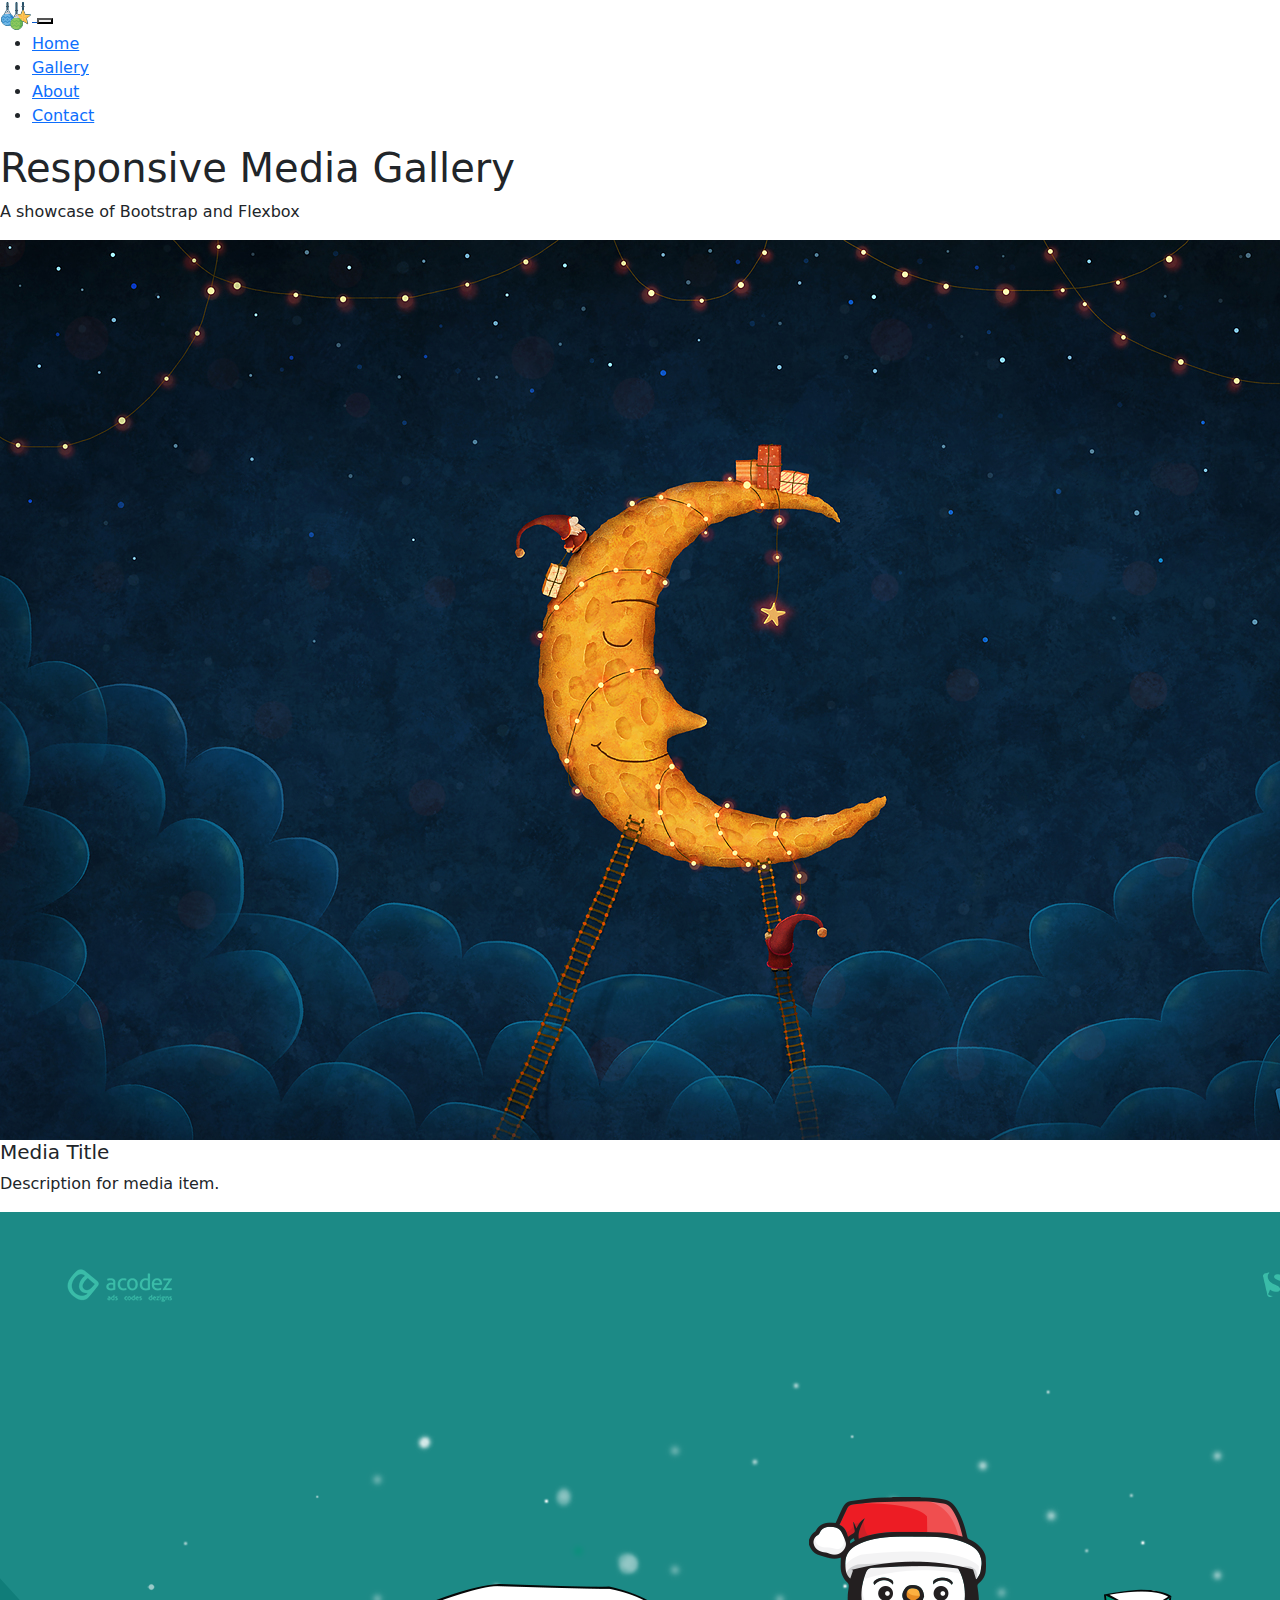
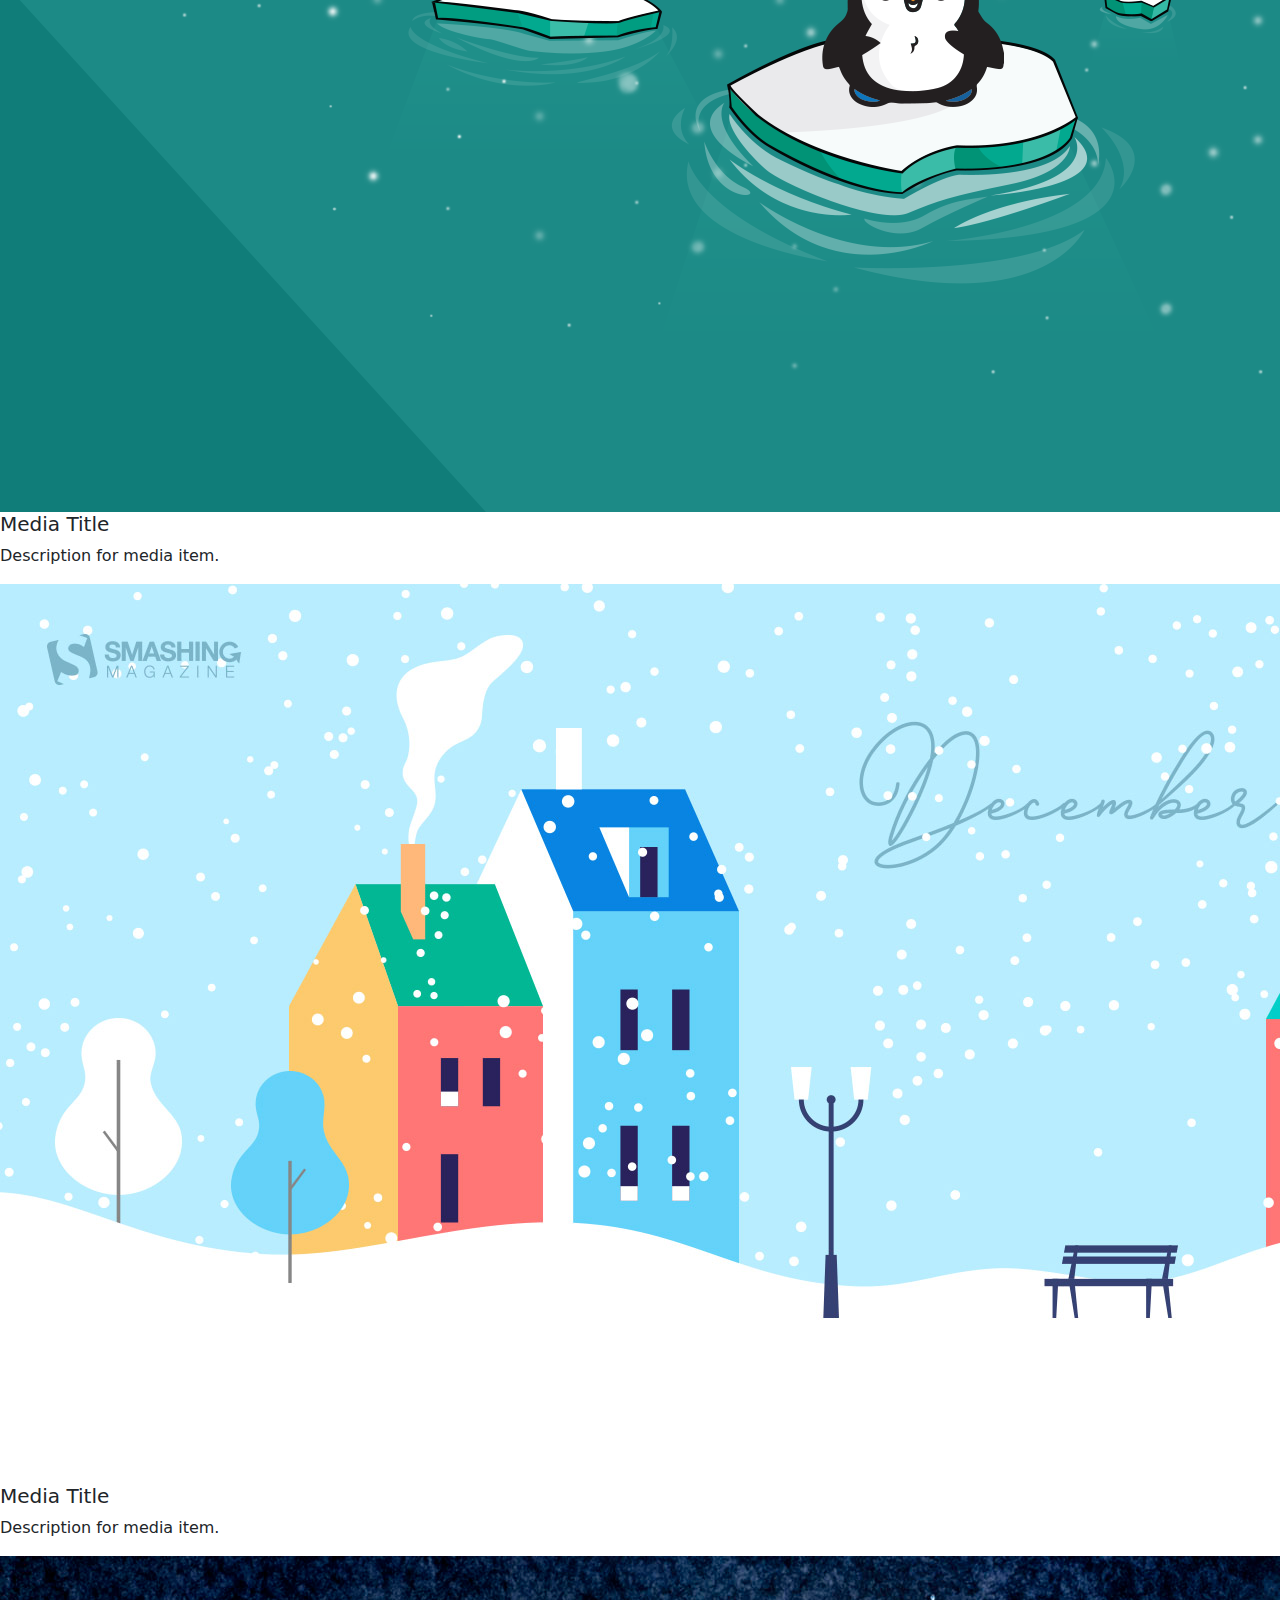
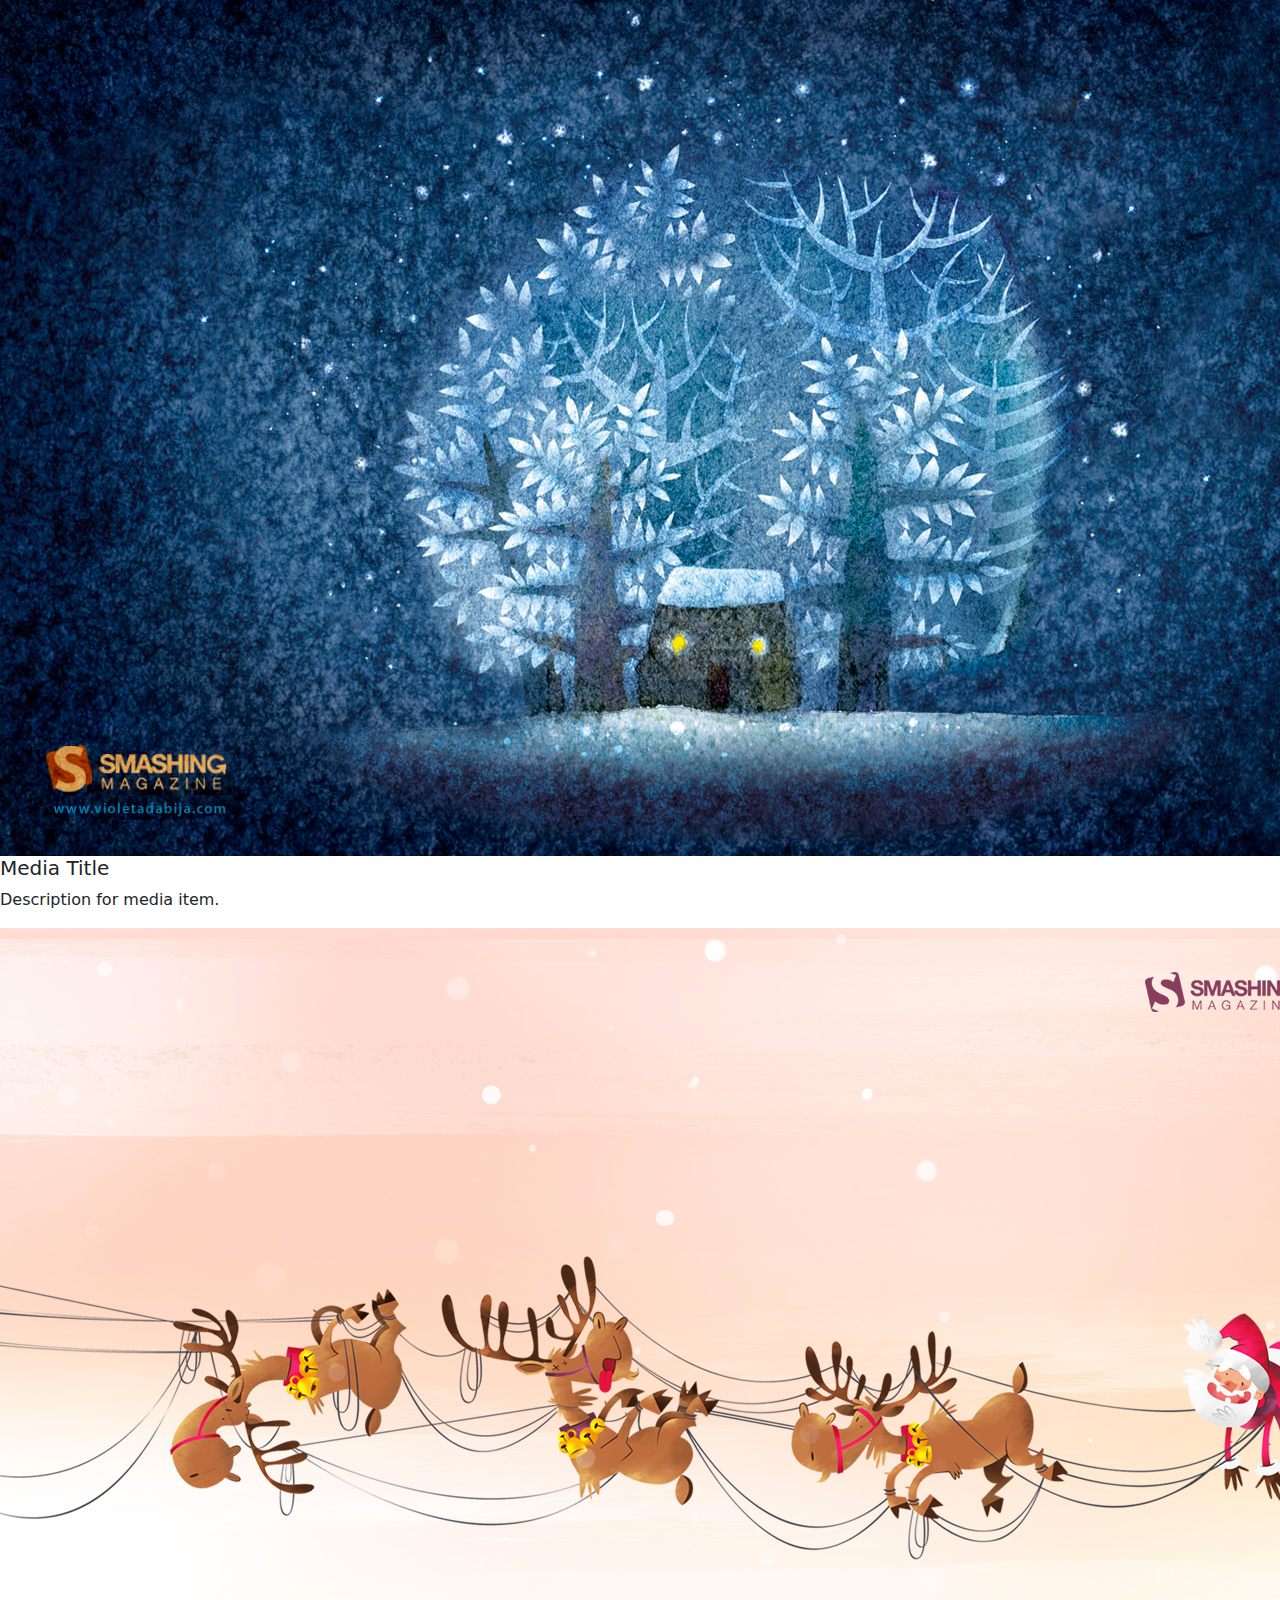
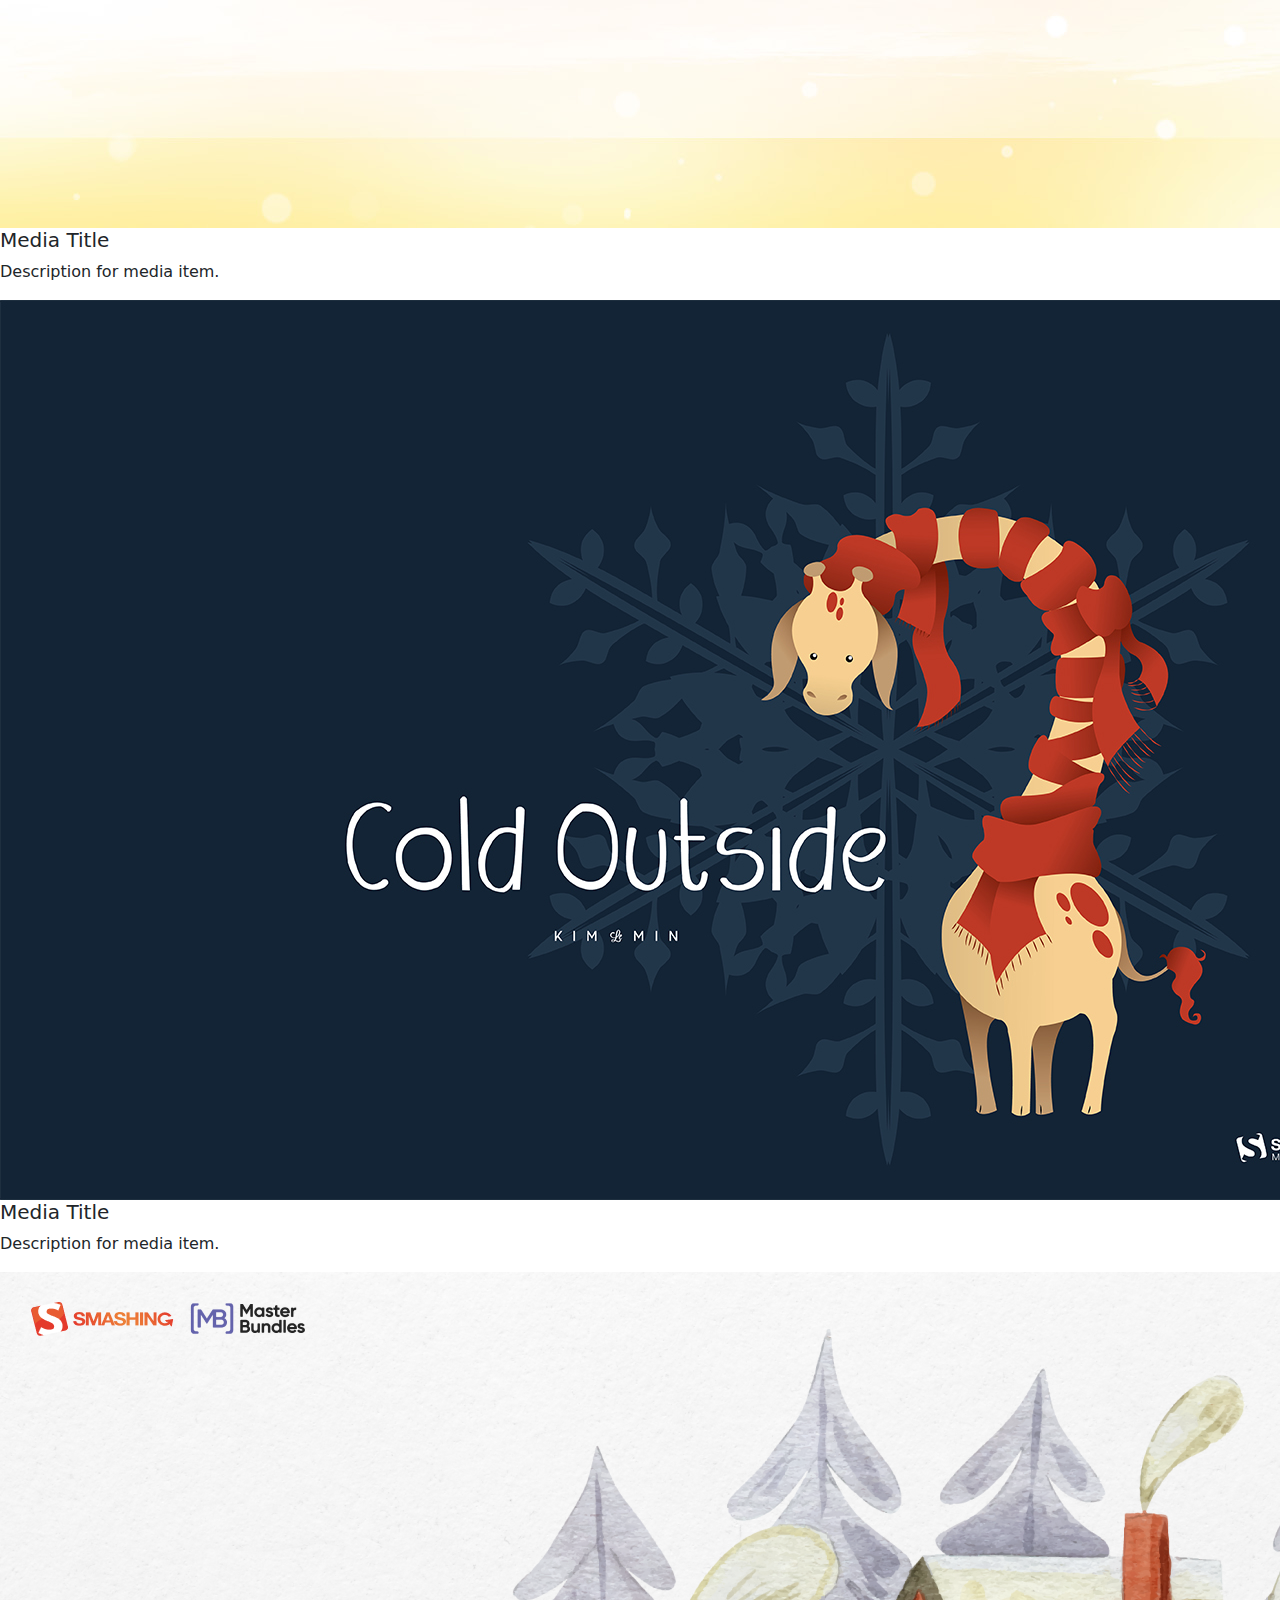
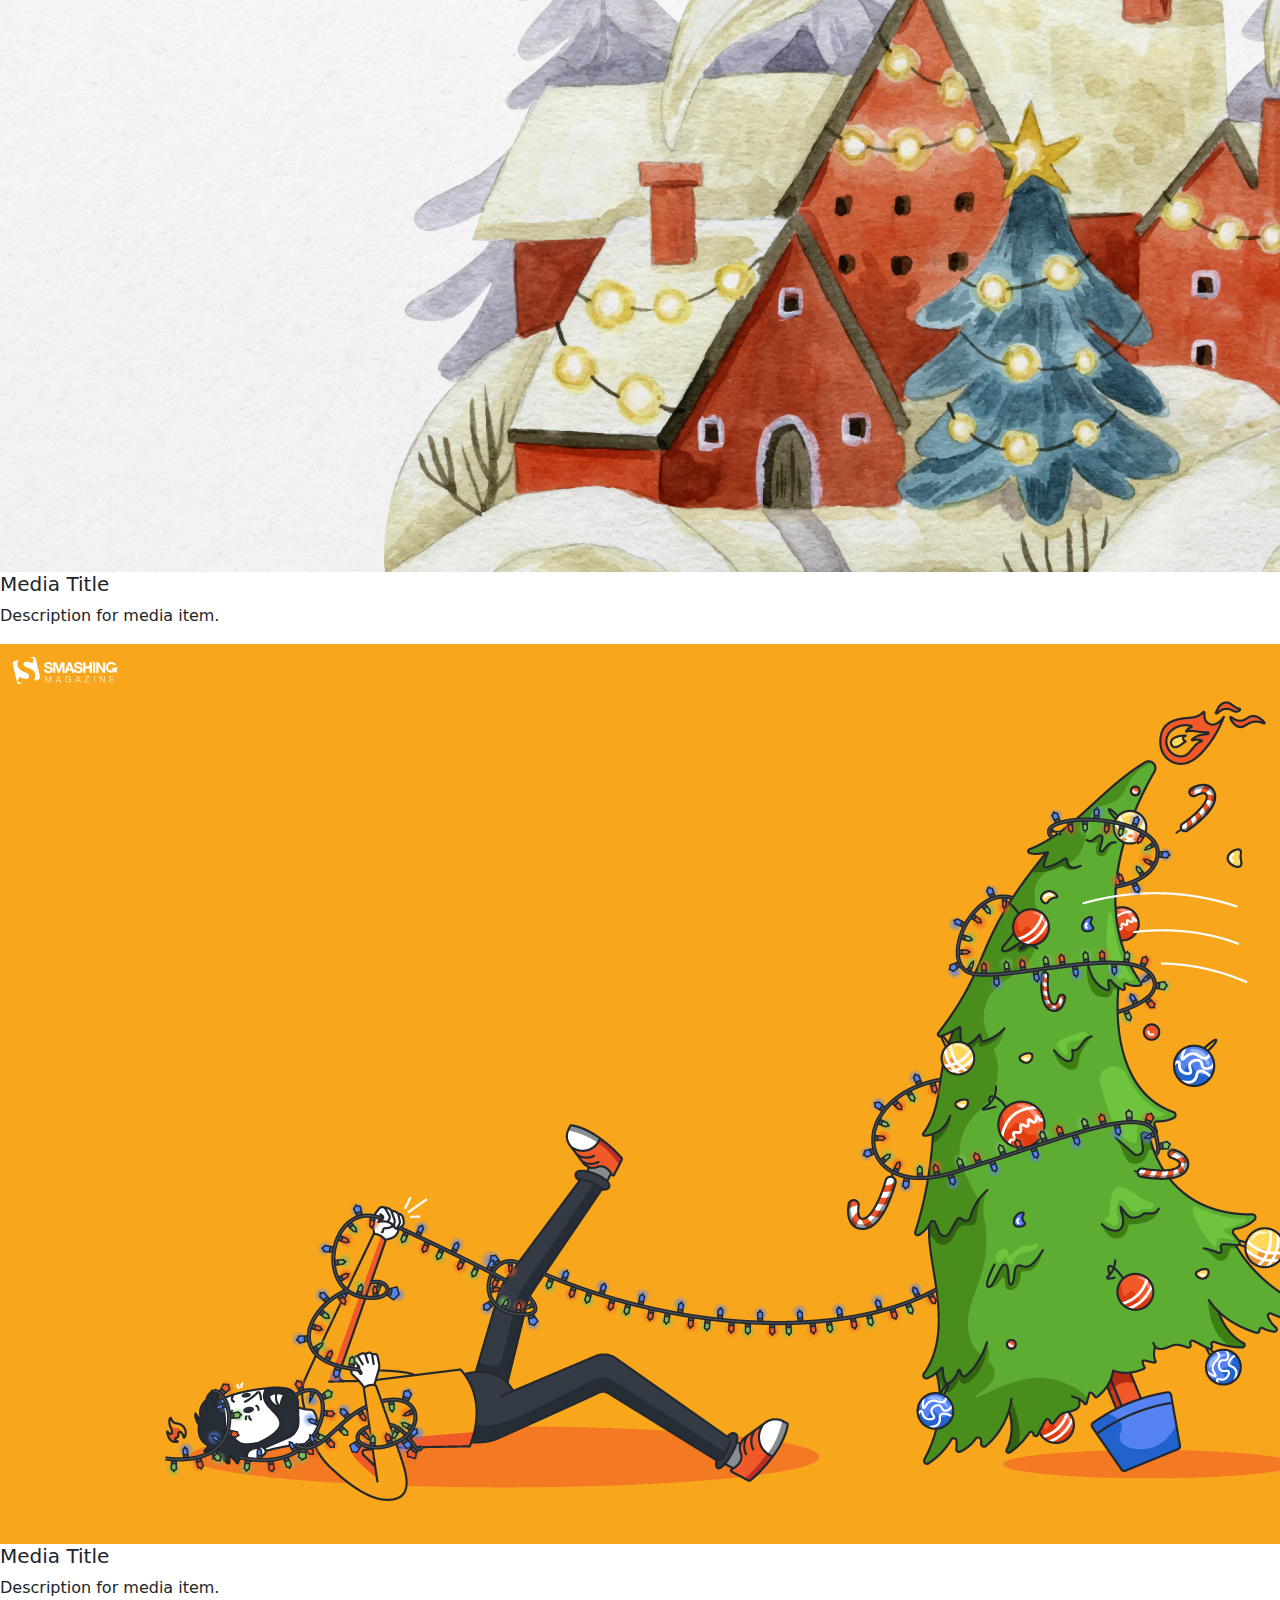
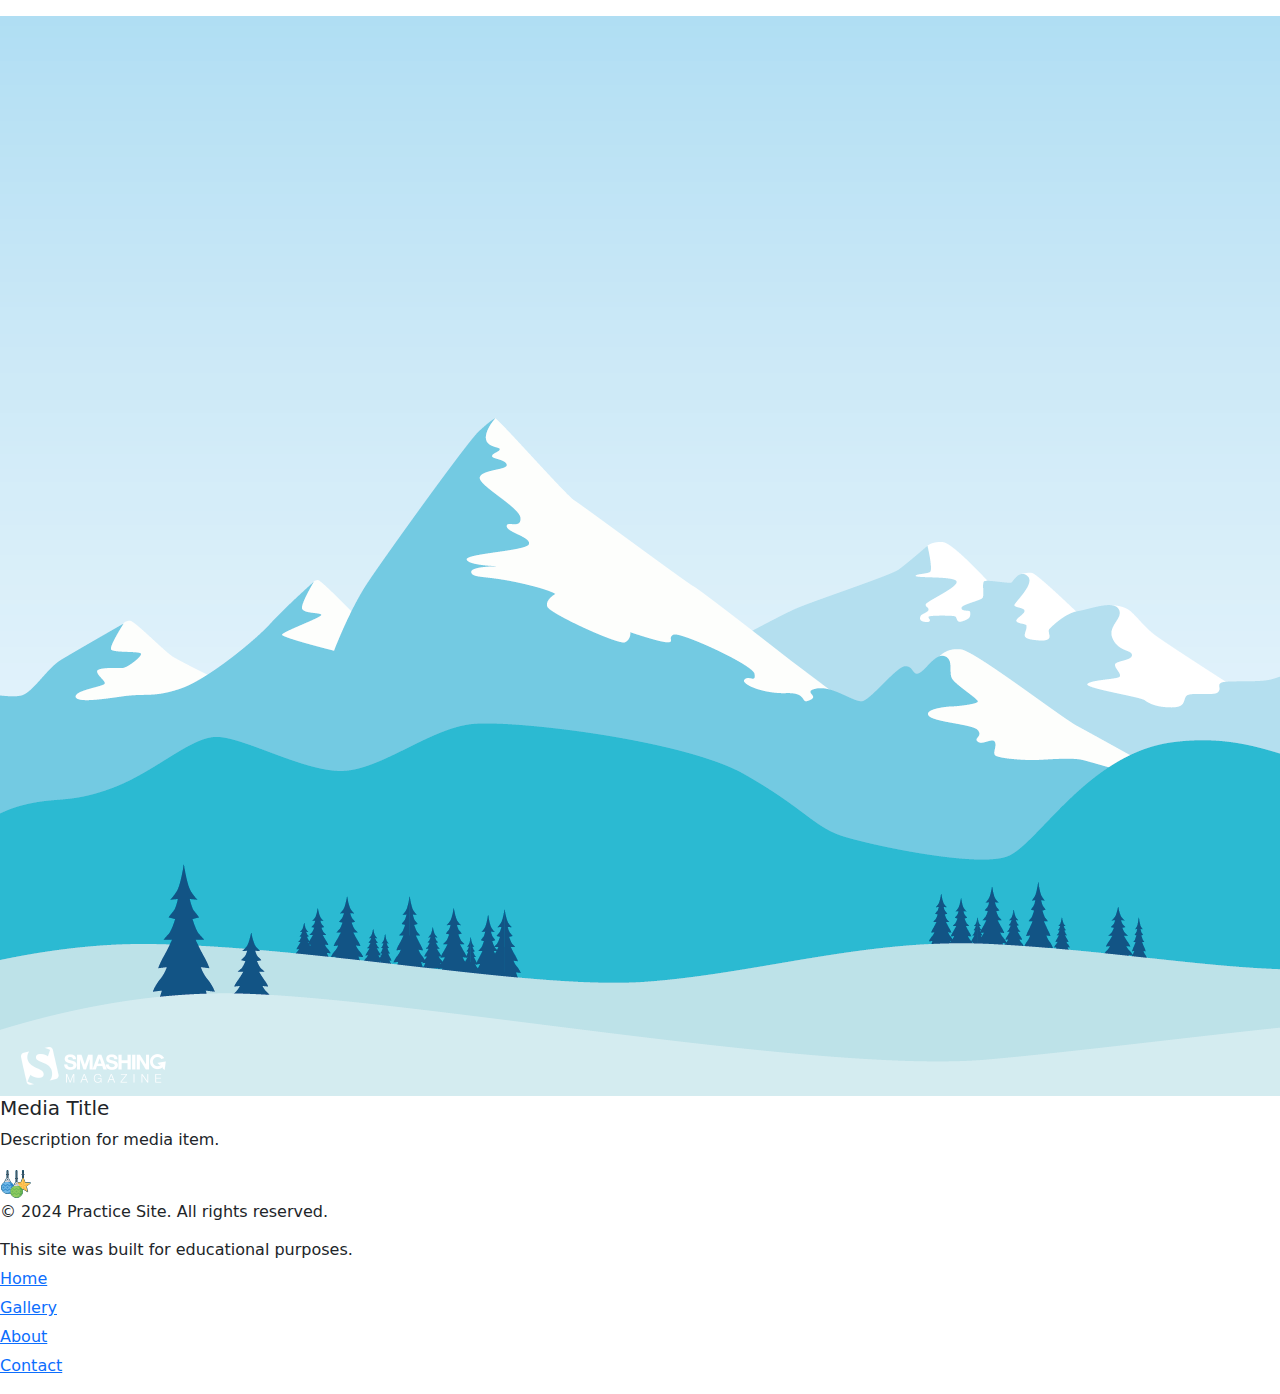
<file: index.html>
<!DOCTYPE html>
<html lang="en">
<head>
    <meta charset="UTF-8">
    <meta name="viewport" content="width=device-width, initial-scale=1.0">
    <title>Bootstrap Media Gallery</title>

    <!-- Bootstrap Links -->
    <link href="https://cdn.jsdelivr.net/npm/bootstrap@5.3.0-alpha3/dist/css/bootstrap.min.css" rel="stylesheet">
    <script src="https://cdn.jsdelivr.net/npm/bootstrap@5.3.0-alpha3/dist/js/bootstrap.bundle.min.js"></script>

    <!-- Custom CSS -->
    <link rel="stylesheet" href="styles.css">
</head>
<body>

    <!-- Navigation -->
    <nav class="">
        <div class="">
            <a class="" href="#">
                <svg xmlns="http://www.w3.org/2000/svg" width="32" height="32" id="lights">
                    <path d="M111.157 1024.204v3.135a1 1 0 0 0-.5.865 1 1 0 0 0 .5.863v2.725a1.596 1.596 0 0 0-1.092 1.502c0 .3.09.578.236.818h-.601a.545.545 0 0 0-.545.547v1.092a6 6 0 0 0-2.91 2.877h-.004a4.56 4.56 0 0 0-.024.057c-.067.145-.13.293-.185.443l-.045.135a6.01 6.01 0 0 0-.176.615 6 6 0 0 0-.062 2.328c.013.091.029.183.046.274a5.98 5.98 0 0 0 .186.64 5.994 5.994 0 0 0 .258.641 6 6 0 0 0 4.426 3.35h.03c.17.028.341.049.513.062.148.013.297.02.447.022a7.118 7.118 0 0 0 1.055-.098c.103-.02.206-.041.308-.066.092-.021.183-.043.274-.068a6.169 6.169 0 0 0 .843-.311c.096-.043.192-.09.285-.137.084-.044.167-.09.248-.138l.1-.055.027.152a5.98 5.98 0 0 0 .186.64 5.994 5.994 0 0 0 .258.641 6 6 0 0 0 4.425 3.35h.032c.17.028.34.049.511.062.15.013.298.02.448.022a7.118 7.118 0 0 0 1.055-.098c.103-.02.206-.041.308-.066.092-.021.183-.043.273-.068a6.169 6.169 0 0 0 .844-.311c.096-.043.191-.09.285-.137a6.347 6.347 0 0 0 .987-.642 6.115 6.115 0 0 0 .662-.621 5.992 5.992 0 0 0 .55-.695 5.96 5.96 0 0 0 .456-.8h.002a6.115 6.115 0 0 0 .217-.52l.003-.011.02-.055c.025-.074.05-.148.072-.223a6.16 6.16 0 0 0 .084-.283l.01-.035a5.713 5.713 0 0 0 .088-.428c.01-.058.017-.116.023-.174a6.017 6.017 0 0 0 .045-1.216 5.492 5.492 0 0 0-.025-.274 5.973 5.973 0 0 0-.04-.312 6.14 6.14 0 0 0-.056-.28 5.985 5.985 0 0 0-.072-.306l-.014-.06a5.802 5.802 0 0 0-.074-.234 5.881 5.881 0 0 0-.076-.228l.883-.555 3.75 2.336.89.555s-.9-3.873-1.336-5.299l4.188-3.518-5.453-.369-1.547-3.83v-3.373c.051-.03.1-.063.144-.101l.012-.012a1.004 1.004 0 0 0 .227-.285l.008-.014.008-.018a.982.982 0 0 0 .062-.16l.002-.01a1 1 0 0 0 0-.535.99.99 0 0 0-.072-.182c-.004-.01-.01-.018-.014-.027a1.336 1.336 0 0 0-.035-.06c-.005-.01-.01-.016-.016-.024a1.002 1.002 0 0 0-.261-.261l-.012-.01a.624.624 0 0 0-.053-.033v-3.135h-1v3.135a1 1 0 0 0-.5.865 1 1 0 0 0 .5.863v3.364l-1.543 3.845-3.095.211c-.016-.026-.027-.055-.043-.08a1.6 1.6 0 0 0-.818-.615v-2.723c.05-.03.099-.063.144-.101l.012-.012a1.004 1.004 0 0 0 .226-.285l.008-.014.008-.018a.982.982 0 0 0 .063-.16l.002-.01a1 1 0 0 0 0-.535.99.99 0 0 0-.073-.182l-.013-.027a1.336 1.336 0 0 0-.036-.06c-.005-.01-.01-.016-.015-.024a.998.998 0 0 0-.158-.18l-.047-.038a1.152 1.152 0 0 0-.057-.043l-.012-.01a.624.624 0 0 0-.052-.033v-7.135h-1v7.135a1 1 0 0 0-.5.865 1 1 0 0 0 .5.863v2.725a1.596 1.596 0 0 0-1.092 1.502c0 .3.09.578.236.818h-.601a.545.545 0 0 0-.545.547v1.09H123.16v-.16l.515.43a3.636 3.636 0 0 0-.093-.05 6.152 6.152 0 0 0-.42-.218h-5.006c-.208.098-.41.208-.606.33a4.665 4.665 0 0 0-.029-.123 5.951 5.951 0 0 0-.074-.315l-.014-.057a5.802 5.802 0 0 0-.074-.234 5.745 5.745 0 0 0-.174-.473 5.955 5.955 0 0 0-.101-.24h-.004a3.924 3.924 0 0 0-.053-.1 6.016 6.016 0 0 0-.162-.3 6.116 6.116 0 0 0-.127-.217 6.272 6.272 0 0 0-.738-.95 5.971 5.971 0 0 0-.7-.629 5.843 5.843 0 0 0-.479-.328 6.402 6.402 0 0 0-.66-.363h-.001v-1.09a.545.545 0 0 0-.545-.547h-.6c.04-.065.078-.13.108-.2a1.56 1.56 0 0 0 .126-.616 1.587 1.587 0 0 0-1.091-1.502v-2.723a.93.93 0 0 0 .144-.101l.012-.012a1.004 1.004 0 0 0 .226-.285l.008-.014.008-.018a.982.982 0 0 0 .063-.16l.002-.01a1 1 0 0 0 0-.535.99.99 0 0 0-.072-.181c-.004-.01-.01-.018-.014-.027a1.336 1.336 0 0 0-.035-.06c-.005-.01-.01-.016-.016-.024a1.002 1.002 0 0 0-.158-.18l-.047-.04a1.152 1.152 0 0 0-.057-.042l-.011-.01c-.017-.011-.035-.023-.053-.033v-3.135zm.5 8.498a.584.584 0 0 1 .592.594.585.585 0 0 1-.592.59.585.585 0 0 1-.592-.592c0-.332.26-.592.592-.592zm8.46 4.348.868.724a.58.58 0 0 1-.328.112.585.585 0 0 1-.592-.592c0-.088.02-.17.053-.244z" style="color:#000;font-style:normal;font-variant:normal;font-weight:400;font-stretch:normal;font-size:medium;line-height:normal;font-family:sans-serif;text-indent:0;text-align:start;text-decoration:none;text-decoration-line:none;text-decoration-style:solid;text-decoration-color:#000;letter-spacing:normal;word-spacing:normal;text-transform:none;direction:ltr;block-progression:tb;writing-mode:lr-tb;baseline-shift:baseline;text-anchor:start;white-space:normal;clip-rule:nonzero;display:inline;overflow:visible;visibility:visible;opacity:1;isolation:auto;mix-blend-mode:normal;color-interpolation:sRGB;color-interpolation-filters:linearRGB;solid-color:#000;solid-opacity:1;fill:#004463;fill-opacity:1;fill-rule:evenodd;stroke:#004463;stroke-width:1;stroke-linecap:butt;stroke-linejoin:miter;stroke-miterlimit:4;stroke-dasharray:none;stroke-dashoffset:0;stroke-opacity:1;color-rendering:auto;image-rendering:auto;shape-rendering:auto;text-rendering:auto;enable-background:accumulate" transform="translate(-104.164 -1021.688)"></path>
                    <g transform="translate(-329.003 -1142.86)">
                      <path fill="none" d="M352 1154.362v-9" style="fill:#000;fill-opacity:0;fill-rule:evenodd;stroke:#485b6a;stroke-width:1px;stroke-linecap:butt;stroke-linejoin:miter;stroke-opacity:1"></path>
                      <circle cx="352" cy="1149.362" r="1" style="fill:#485b6a;fill-opacity:1;stroke:none;stroke-width:1;stroke-linecap:round;stroke-linejoin:round;stroke-opacity:1"></circle>
                      <path fill="none" d="M345.5 1157.635v-12.273" style="fill:#000;fill-opacity:0;fill-rule:evenodd;stroke:#485b6a;stroke-width:1px;stroke-linecap:butt;stroke-linejoin:miter;stroke-opacity:1"></path>
                      <path d="m22.059 1047.362-5.907-4.623-6.74 3.294 2.573-7.046-5.216-5.392 7.497.269 3.515-6.627 2.061 7.213 7.389 1.296-6.223 4.189z" style="opacity:1;fill:#fecb5b;fill-opacity:1;stroke:none;stroke-width:1;stroke-linecap:round;stroke-linejoin:round;stroke-opacity:1" transform="rotate(65.913 -129.103 1220.613)scale(.72906)"></path>
                      <path d="m17.048 1037.111-10.335-3.28 7.483-.513zM17.048 1037.111 17 1026.362l2.808 6.956z" style="opacity:1;fill:#f8b545;fill-opacity:1;stroke:none;stroke-width:1;stroke-linecap:round;stroke-linejoin:round;stroke-opacity:1" transform="rotate(143.886 116.33 1013.567)scale(.72906)"></path>
                      <path d="m16.949 1037.111.051-10.749 2.808 6.956z" style="opacity:1;fill:#f8b545;fill-opacity:1;stroke:none;stroke-width:1;stroke-linecap:round;stroke-linejoin:round;stroke-opacity:1" transform="rotate(-144.138 247.575 903.261)scale(.72906)"></path>
                      <path d="m17.005 1037.262-10.292-3.43 7.483-.514zM17.005 1037.262l-.005-10.9 2.808 6.956z" style="opacity:1;fill:#f8b545;fill-opacity:1;stroke:none;stroke-width:1;stroke-linecap:round;stroke-linejoin:round;stroke-opacity:1" transform="translate(339.606 404.084)scale(.72906)"></path>
                      <path fill="none" d="M336.5 1153.635v-8.273" style="fill:#000;fill-opacity:0;fill-rule:evenodd;stroke:#485b6a;stroke-width:1px;stroke-linecap:butt;stroke-linejoin:miter;stroke-opacity:1"></path>
                      <circle cx="336.5" cy="1149.362" r="1" style="fill:#485b6a;fill-opacity:1;stroke:none;stroke-width:1;stroke-linecap:round;stroke-linejoin:round;stroke-opacity:1"></circle>
                      <path d="M336.5 1152.861a1.6 1.6 0 0 0-1.592 1.592c0 .873.72 1.59 1.592 1.59.873 0 1.592-.717 1.592-1.59a1.6 1.6 0 0 0-1.592-1.592zm0 1c.332 0 .592.26.592.592 0 .332-.26.59-.592.59a.583.583 0 0 1-.592-.59c0-.332.26-.592.592-.592z" style="color:#000;font-style:normal;font-variant:normal;font-weight:400;font-stretch:normal;font-size:medium;line-height:normal;font-family:sans-serif;text-indent:0;text-align:start;text-decoration:none;text-decoration-line:none;text-decoration-style:solid;text-decoration-color:#000;letter-spacing:normal;word-spacing:normal;text-transform:none;direction:ltr;block-progression:tb;writing-mode:lr-tb;baseline-shift:baseline;text-anchor:start;white-space:normal;clip-rule:nonzero;display:inline;overflow:visible;visibility:visible;opacity:1;isolation:auto;mix-blend-mode:normal;color-interpolation:sRGB;color-interpolation-filters:linearRGB;solid-color:#000;solid-opacity:1;fill:#d8d7dc;fill-opacity:1;fill-rule:nonzero;stroke:none;stroke-width:.99999988;stroke-linecap:butt;stroke-linejoin:miter;stroke-miterlimit:4;stroke-dasharray:none;stroke-dashoffset:0;stroke-opacity:1;color-rendering:auto;image-rendering:auto;shape-rendering:auto;text-rendering:auto;enable-background:accumulate"></path>
                      <path d="M336.5 1152.862c-.175 0-.342.034-.5.088.63.213 1.092.807 1.092 1.504s-.462 1.288-1.092 1.5c.158.053.325.09.5.09.873 0 1.592-.717 1.592-1.59a1.6 1.6 0 0 0-1.592-1.592z" style="color:#000;font-style:normal;font-variant:normal;font-weight:400;font-stretch:normal;font-size:medium;line-height:normal;font-family:sans-serif;text-indent:0;text-align:start;text-decoration:none;text-decoration-line:none;text-decoration-style:solid;text-decoration-color:#000;letter-spacing:normal;word-spacing:normal;text-transform:none;direction:ltr;block-progression:tb;writing-mode:lr-tb;baseline-shift:baseline;text-anchor:start;white-space:normal;clip-rule:nonzero;display:inline;overflow:visible;visibility:visible;opacity:1;isolation:auto;mix-blend-mode:normal;color-interpolation:sRGB;color-interpolation-filters:linearRGB;solid-color:#000;solid-opacity:1;fill:#c7c6cc;fill-opacity:1;fill-rule:nonzero;stroke:none;stroke-width:.99999988;stroke-linecap:butt;stroke-linejoin:miter;stroke-miterlimit:4;stroke-dasharray:none;stroke-dashoffset:0;stroke-opacity:1;color-rendering:auto;image-rendering:auto;shape-rendering:auto;text-rendering:auto;enable-background:accumulate"></path>
                      <path d="M339.004 1156.91a6 6 0 0 1 3.357 6.735 6 6 0 0 1-5.863 4.717 6 6 0 0 1-5.86-4.72 6 6 0 0 1 3.36-6.734" style="fill:#6fb7e6;fill-opacity:1;fill-rule:evenodd;stroke:none;stroke-width:1px;stroke-linecap:butt;stroke-linejoin:miter;stroke-opacity:1"></path>
                      <path d="M332.473 1158.854a.5.5 0 0 0-.274.1l-1.115.836a6 6 0 0 0-.494 1.557.5.5 0 0 0 .21-.092l1.7-1.276 1.7 1.276a.5.5 0 0 0 .6 0l1.7-1.276 1.7 1.276a.5.5 0 0 0 .6 0l1.7-1.276 1.7 1.276a.5.5 0 0 0 .208.09 6 6 0 0 0-.482-1.547l-1.125-.844a.5.5 0 0 0-.602 0l-1.699 1.276-1.7-1.276a.5.5 0 0 0-.6 0l-1.7 1.276-1.7-1.276a.5.5 0 0 0-.327-.101zm.027 2.508a1 1 0 0 0-1 1 1 1 0 0 0 1 1 1 1 0 0 0 1-1 1 1 0 0 0-1-1zm4 0a1 1 0 0 0-1 1 1 1 0 0 0 1 1 1 1 0 0 0 1-1 1 1 0 0 0-1-1zm4 0a1 1 0 0 0-1 1 1 1 0 0 0 1 1 1 1 0 0 0 1-1 1 1 0 0 0-1-1zm-6.027 2a.5.5 0 0 0-.274.102l-1.699 1.273-1.7-1.273a.5.5 0 0 0-.208-.096 6 6 0 0 0 .047.273 6 6 0 0 0 .443 1.283l1.117.838a.5.5 0 0 0 .602 0l1.699-1.275 1.7 1.275a.5.5 0 0 0 .6 0l1.7-1.275 1.7 1.275a.5.5 0 0 0 .6 0l1.12-.84a6 6 0 0 0 .441-1.277 6 6 0 0 0 .053-.28.5.5 0 0 0-.215.099l-1.699 1.273-1.7-1.273a.5.5 0 0 0-.6 0l-1.7 1.273-1.7-1.273a.5.5 0 0 0-.327-.102z" style="color:#000;font-style:normal;font-variant:normal;font-weight:400;font-stretch:normal;font-size:medium;line-height:normal;font-family:sans-serif;text-indent:0;text-align:start;text-decoration:none;text-decoration-line:none;text-decoration-style:solid;text-decoration-color:#000;letter-spacing:normal;word-spacing:normal;text-transform:none;direction:ltr;block-progression:tb;writing-mode:lr-tb;baseline-shift:baseline;text-anchor:start;white-space:normal;clip-rule:nonzero;display:inline;overflow:visible;visibility:visible;opacity:1;isolation:auto;mix-blend-mode:normal;color-interpolation:sRGB;color-interpolation-filters:linearRGB;solid-color:#000;solid-opacity:1;fill:#3a90cd;fill-opacity:1;fill-rule:evenodd;stroke:none;stroke-width:1px;stroke-linecap:round;stroke-linejoin:round;stroke-miterlimit:4;stroke-dasharray:none;stroke-dashoffset:0;stroke-opacity:1;color-rendering:auto;image-rendering:auto;shape-rendering:auto;text-rendering:auto;enable-background:accumulate"></path>
                      <path d="M337.004 1156.91a6 6 0 0 1 3.357 6.735 6 6 0 0 1-4.855 4.63 6 6 0 0 0 .992.087 6 6 0 0 0 5.863-4.717 6 6 0 0 0-3.357-6.736h-2z" style="fill:#3a90cd;fill-opacity:1;fill-rule:evenodd;stroke:none;stroke-width:1px;stroke-linecap:butt;stroke-linejoin:miter;stroke-opacity:1"></path>
                      <path d="M340.473 1158.856a.5.5 0 0 0-.274.1l-.517.389a6 6 0 0 1 .437.922l.381-.285 1.7 1.275a.5.5 0 0 0 .208.09 6 6 0 0 0-.129-.582 6 6 0 0 0-.152-.463 6 6 0 0 0-.047-.135 6 6 0 0 0-.066-.156 6 6 0 0 0-.1-.217l-1.113-.834a.5.5 0 0 0-.328-.1zm.027 2.506a1 1 0 0 0-.088.01 6 6 0 0 1 .004 1.99 1 1 0 0 0 .084 0 1 1 0 0 0 1-1 1 1 0 0 0-1-1zm1.908 2.006a.5.5 0 0 0-.209.096l-1.699 1.274-.383-.288a6 6 0 0 1-.433.926l.515.387a.5.5 0 0 0 .602 0l1.117-.838a6 6 0 0 0 .002 0 6 6 0 0 0 .016-.039 6 6 0 0 0 .2-.482 6 6 0 0 0 .044-.127 6 6 0 0 0 .136-.446 6 6 0 0 0 .045-.183 6 6 0 0 0 .047-.278z" style="color:#000;font-style:normal;font-variant:normal;font-weight:400;font-stretch:normal;font-size:medium;line-height:normal;font-family:sans-serif;text-indent:0;text-align:start;text-decoration:none;text-decoration-line:none;text-decoration-style:solid;text-decoration-color:#000;letter-spacing:normal;word-spacing:normal;text-transform:none;direction:ltr;block-progression:tb;writing-mode:lr-tb;baseline-shift:baseline;text-anchor:start;white-space:normal;clip-rule:nonzero;display:inline;overflow:visible;visibility:visible;opacity:1;isolation:auto;mix-blend-mode:normal;color-interpolation:sRGB;color-interpolation-filters:linearRGB;solid-color:#000;solid-opacity:1;fill:#1c7bcc;fill-opacity:1;fill-rule:evenodd;stroke:none;stroke-width:1px;stroke-linecap:round;stroke-linejoin:round;stroke-miterlimit:4;stroke-dasharray:none;stroke-dashoffset:0;stroke-opacity:1;color-rendering:auto;image-rendering:auto;shape-rendering:auto;text-rendering:auto;enable-background:accumulate"></path>
                      <path d="M345.5 1156.861a1.6 1.6 0 0 0-1.592 1.592c0 .873.72 1.59 1.592 1.59.873 0 1.592-.717 1.592-1.59a1.6 1.6 0 0 0-1.592-1.592zm0 1c.332 0 .592.26.592.592 0 .332-.26.59-.592.59a.583.583 0 0 1-.592-.59c0-.332.26-.592.592-.592z" style="color:#000;font-style:normal;font-variant:normal;font-weight:400;font-stretch:normal;font-size:medium;line-height:normal;font-family:sans-serif;text-indent:0;text-align:start;text-decoration:none;text-decoration-line:none;text-decoration-style:solid;text-decoration-color:#000;letter-spacing:normal;word-spacing:normal;text-transform:none;direction:ltr;block-progression:tb;writing-mode:lr-tb;baseline-shift:baseline;text-anchor:start;white-space:normal;clip-rule:nonzero;display:inline;overflow:visible;visibility:visible;opacity:1;isolation:auto;mix-blend-mode:normal;color-interpolation:sRGB;color-interpolation-filters:linearRGB;solid-color:#000;solid-opacity:1;fill:#d8d7dc;fill-opacity:1;fill-rule:nonzero;stroke:none;stroke-width:.99999988;stroke-linecap:butt;stroke-linejoin:miter;stroke-miterlimit:4;stroke-dasharray:none;stroke-dashoffset:0;stroke-opacity:1;color-rendering:auto;image-rendering:auto;shape-rendering:auto;text-rendering:auto;enable-background:accumulate"></path>
                      <path d="M345.5 1156.862c-.175 0-.342.034-.5.088.63.213 1.092.807 1.092 1.504s-.462 1.288-1.092 1.5c.158.053.325.09.5.09.873 0 1.592-.717 1.592-1.59a1.6 1.6 0 0 0-1.592-1.592z" style="color:#000;font-style:normal;font-variant:normal;font-weight:400;font-stretch:normal;font-size:medium;line-height:normal;font-family:sans-serif;text-indent:0;text-align:start;text-decoration:none;text-decoration-line:none;text-decoration-style:solid;text-decoration-color:#000;letter-spacing:normal;word-spacing:normal;text-transform:none;direction:ltr;block-progression:tb;writing-mode:lr-tb;baseline-shift:baseline;text-anchor:start;white-space:normal;clip-rule:nonzero;display:inline;overflow:visible;visibility:visible;opacity:1;isolation:auto;mix-blend-mode:normal;color-interpolation:sRGB;color-interpolation-filters:linearRGB;solid-color:#000;solid-opacity:1;fill:#c7c6cc;fill-opacity:1;fill-rule:nonzero;stroke:none;stroke-width:.99999988;stroke-linecap:butt;stroke-linejoin:miter;stroke-miterlimit:4;stroke-dasharray:none;stroke-dashoffset:0;stroke-opacity:1;color-rendering:auto;image-rendering:auto;shape-rendering:auto;text-rendering:auto;enable-background:accumulate"></path>
                      <path d="M334.543 1155.27a.545.545 0 0 0-.545.547v1.09H339.002v-1.09a.545.545 0 0 0-.545-.547h-3.914zM343.543 1159.27a.545.545 0 0 0-.545.547v1.09H348.002v-1.09a.545.545 0 0 0-.545-.547h-3.914z" style="fill:#d8d7dc;fill-opacity:1;stroke:none"></path>
                      <path d="M348.004 1160.91a6 6 0 0 1 3.357 6.735 6 6 0 0 1-5.863 4.717 6 6 0 0 1-5.86-4.72 6 6 0 0 1 3.36-6.734" style="fill:#91ca60;fill-opacity:1;fill-rule:evenodd;stroke:none;stroke-width:1px;stroke-linecap:butt;stroke-linejoin:miter;stroke-opacity:1"></path>
                      <path d="M341.473 1162.854a.5.5 0 0 0-.274.1l-1.115.836a6 6 0 0 0-.494 1.557.5.5 0 0 0 .21-.092l1.7-1.276 1.7 1.276a.5.5 0 0 0 .6 0l1.7-1.276 1.7 1.276a.5.5 0 0 0 .6 0l1.7-1.276 1.7 1.276a.5.5 0 0 0 .208.09 6 6 0 0 0-.482-1.547l-1.125-.844a.5.5 0 0 0-.602 0l-1.699 1.276-1.7-1.276a.5.5 0 0 0-.6 0l-1.7 1.276-1.7-1.276a.5.5 0 0 0-.327-.101zm.027 2.508a1 1 0 0 0-1 1 1 1 0 0 0 1 1 1 1 0 0 0 1-1 1 1 0 0 0-1-1zm4 0a1 1 0 0 0-1 1 1 1 0 0 0 1 1 1 1 0 0 0 1-1 1 1 0 0 0-1-1zm4 0a1 1 0 0 0-1 1 1 1 0 0 0 1 1 1 1 0 0 0 1-1 1 1 0 0 0-1-1zm-6.027 2a.5.5 0 0 0-.274.102l-1.699 1.273-1.7-1.273a.5.5 0 0 0-.208-.096 6 6 0 0 0 .047.273 6 6 0 0 0 .443 1.283l1.117.838a.5.5 0 0 0 .602 0l1.699-1.275 1.7 1.275a.5.5 0 0 0 .6 0l1.7-1.275 1.7 1.275a.5.5 0 0 0 .6 0l1.12-.84a6 6 0 0 0 .441-1.277 6 6 0 0 0 .053-.28.5.5 0 0 0-.215.099l-1.699 1.273-1.7-1.273a.5.5 0 0 0-.6 0l-1.7 1.273-1.7-1.273a.5.5 0 0 0-.327-.102z" style="color:#000;font-style:normal;font-variant:normal;font-weight:400;font-stretch:normal;font-size:medium;line-height:normal;font-family:sans-serif;text-indent:0;text-align:start;text-decoration:none;text-decoration-line:none;text-decoration-style:solid;text-decoration-color:#000;letter-spacing:normal;word-spacing:normal;text-transform:none;direction:ltr;block-progression:tb;writing-mode:lr-tb;baseline-shift:baseline;text-anchor:start;white-space:normal;clip-rule:nonzero;display:inline;overflow:visible;visibility:visible;opacity:1;isolation:auto;mix-blend-mode:normal;color-interpolation:sRGB;color-interpolation-filters:linearRGB;solid-color:#000;solid-opacity:1;fill:#70bb57;fill-opacity:1;fill-rule:evenodd;stroke:none;stroke-width:1px;stroke-linecap:round;stroke-linejoin:round;stroke-miterlimit:4;stroke-dasharray:none;stroke-dashoffset:0;stroke-opacity:1;color-rendering:auto;image-rendering:auto;shape-rendering:auto;text-rendering:auto;enable-background:accumulate"></path>
                      <circle cx="345.5" cy="1153.362" r="1" style="fill:#485b6a;fill-opacity:1;stroke:none;stroke-width:1;stroke-linecap:round;stroke-linejoin:round;stroke-opacity:1"></circle>
                      <path d="M346.004 1160.91a6 6 0 0 1 3.357 6.735 6 6 0 0 1-4.855 4.63 6 6 0 0 0 .992.087 6 6 0 0 0 5.863-4.717 6 6 0 0 0-3.357-6.736h-2z" style="fill:#70bb57;fill-opacity:1;fill-rule:evenodd;stroke:none;stroke-width:1px;stroke-linecap:butt;stroke-linejoin:miter;stroke-opacity:1"></path>
                      <path d="M349.473 1162.856a.5.5 0 0 0-.274.1l-.517.389a6 6 0 0 1 .437.922l.381-.285 1.7 1.275a.5.5 0 0 0 .208.09 6 6 0 0 0-.129-.582 6 6 0 0 0-.152-.463 6 6 0 0 0-.047-.135 6 6 0 0 0-.066-.156 6 6 0 0 0-.1-.217l-1.113-.834a.5.5 0 0 0-.328-.1zm.027 2.506a1 1 0 0 0-.088.01 6 6 0 0 1 .004 1.99 1 1 0 0 0 .084 0 1 1 0 0 0 1-1 1 1 0 0 0-1-1zm1.908 2.006a.5.5 0 0 0-.209.096l-1.699 1.274-.383-.288a6 6 0 0 1-.433.926l.515.387a.5.5 0 0 0 .602 0l1.117-.838a6 6 0 0 0 .002 0 6 6 0 0 0 .016-.039 6 6 0 0 0 .2-.482 6 6 0 0 0 .044-.127 6 6 0 0 0 .136-.446 6 6 0 0 0 .045-.183 6 6 0 0 0 .047-.278z" style="color:#000;font-style:normal;font-variant:normal;font-weight:400;font-stretch:normal;font-size:medium;line-height:normal;font-family:sans-serif;text-indent:0;text-align:start;text-decoration:none;text-decoration-line:none;text-decoration-style:solid;text-decoration-color:#000;letter-spacing:normal;word-spacing:normal;text-transform:none;direction:ltr;block-progression:tb;writing-mode:lr-tb;baseline-shift:baseline;text-anchor:start;white-space:normal;clip-rule:nonzero;display:inline;overflow:visible;visibility:visible;opacity:1;isolation:auto;mix-blend-mode:normal;color-interpolation:sRGB;color-interpolation-filters:linearRGB;solid-color:#000;solid-opacity:1;fill:#52a44c;fill-opacity:1;fill-rule:evenodd;stroke:none;stroke-width:1px;stroke-linecap:round;stroke-linejoin:round;stroke-miterlimit:4;stroke-dasharray:none;stroke-dashoffset:0;stroke-opacity:1;color-rendering:auto;image-rendering:auto;shape-rendering:auto;text-rendering:auto;enable-background:accumulate"></path>
                      <path d="M336.457 1155.27c.302 0 .545.245.545.547v1.09h2v-1.09a.545.545 0 0 0-.545-.547h-2zM345.457 1159.27c.302 0 .545.245.545.547v1.09h2v-1.09a.545.545 0 0 0-.545-.547h-2z" style="fill:#c7c6cc;fill-opacity:1;stroke:none"></path>
                      <path d="M352 128a1 1 0 0 0-.25.033 1 1 0 0 1 .75.967 1 1 0 0 1-.75.967 1 1 0 0 0 .25.033 1 1 0 0 0 1-1 1 1 0 0 0-1-1zM336.5 128a1 1 0 0 0-.25.033 1 1 0 0 1 .75.967 1 1 0 0 1-.75.967 1 1 0 0 0 .25.033 1 1 0 0 0 1-1 1 1 0 0 0-1-1zM345.5 132a1 1 0 0 0-.25.033 1 1 0 0 1 .75.967 1 1 0 0 1-.75.967 1 1 0 0 0 .25.033 1 1 0 0 0 1-1 1 1 0 0 0-1-1z" style="fill:#34485c;fill-opacity:1;stroke:none;stroke-width:1;stroke-linecap:round;stroke-linejoin:round;stroke-opacity:1" transform="translate(0 1020.362)"></path>
                    </g>
                  </svg>
            </a>
            <button class="" type="button" data-bs-toggle="" data-bs-target="">
                <span class=""></span>
            </button>
            <div class="" id="navbarNav">
                <ul class="">
                    <li class=""><a class="" href="#">Home</a></li>
                    <li class=""><a class="" href="#">Gallery</a></li>
                    <li class=""><a class="" href="#">About</a></li>
                    <li class=""><a class="" href="#">Contact</a></li>
                </ul>
            </div>
        </div>
    </nav>

    <!-- Header -->
    <header class="">
        <h1 class="">Responsive Media Gallery</h1>
        <p class="">A showcase of Bootstrap and Flexbox</p>
    </header>
    
    <!-- Media Gallery -->
    <section class="">
        <div class="">
            <div class="">
                <div class="">
                    <img src="dec2.jpg" class="" alt="Media 1">
                    <div class="">
                        <h5 class="">Media Title</h5>
                        <p class="">Description for media item.</p>
                    </div>
                </div>
            </div>
            <!-- Repeat the above "col" div for other media cards -->
            
            <div class="">
                <div class="">
                    <img src="dec12.png" class="" alt="Media 1">
                    <div class="">
                        <h5 class="">Media Title</h5>
                        <p class="">Description for media item.</p>
                    </div>
                </div>
            </div>
            <!-- Repeat the above "col" div for other media cards -->
            
            <div class="">
                <div class="">
                    <img src="dec9.jpg" class="" alt="Media 1">
                    <div class="">
                        <h5 class="">Media Title</h5>
                        <p class="">Description for media item.</p>
                    </div>
                </div>
            </div>
            <!-- Repeat the above "col" div for other media cards -->
            
            <div class="">
                <div class="">
                    <img src="dec10.jpg" class="" alt="Media 1">
                    <div class="">
                        <h5 class="">Media Title</h5>
                        <p class="">Description for media item.</p>
                    </div>
                </div>
            </div>
            <!-- Repeat the above "col" div for other media cards -->
            
            <div class="">
                <div class="">
                    <img src="dec11.jpg" class="" alt="Media 1">
                    <div class="">
                        <h5 class="">Media Title</h5>
                        <p class="">Description for media item.</p>
                    </div>
                </div>
            </div>
            <!-- Repeat the above "col" div for other media cards -->
            
            <div class="">
                <div class="">
                    <img src="dec13.jpg" class="" alt="Media 1">
                    <div class="">
                        <h5 class="">Media Title</h5>
                        <p class="">Description for media item.</p>
                    </div>
                </div>
            </div>
            <!-- Repeat the above "col" div for other media cards -->
            
            <div class="">
                <div class="">
                    <img src="dec14.png" class="" alt="Media 1">
                    <div class="">
                        <h5 class="">Media Title</h5>
                        <p class="">Description for media item.</p>
                    </div>
                </div>
            </div>
            <!-- Repeat the above "col" div for other media cards -->
            
            <div class="">
                <div class="">
                    <img src="dec16.png" class="" alt="Media 1">
                    <div class="">
                        <h5 class="">Media Title</h5>
                        <p class="t">Description for media item.</p>
                    </div>
                </div>
            </div>
            <!-- Repeat the above "col" div for other media cards -->
            
            <div class="">
                <div class="">
                    <img src="dec20.png" class="" alt="Media 1">
                    <div class="">
                        <h5 class="">Media Title</h5>
                        <p class="">Description for media item.</p>
                    </div>
                </div>
            </div>
            <!-- Repeat the above "col" div for other media cards -->
        </div>
    </section>

    <!-- Footer -->
    <footer class="">
        <div class="">
            <div class="">
                <img src="lights.svg" alt="Holiday lights graphic" class="">
            </div>
            <div class="">
                <p>&copy; 2024 Practice Site. All rights reserved.</p>
                <h6>This site was built for educational purposes.</h6>
            </div>
            <div class="">
                <ul class="list-unstyled">
                    <li><a href="#" class="">Home</a></li>
                    <li><a href="#" class="">Gallery</a></li>
                    <li><a href="#" class="">About</a></li>
                    <li><a href="#" class="">Contact</a></li>
                </ul>
            </div>
        </div>
    </footer>
</body>
</html>
</file>
<file: styles.css>
.bg-header {
    background-image: url('header-image.jpg');
    background-size: cover;
    background-position: center;
    height: 500px;
}

/* Add shadow for cards */
.card {
    border: none;
    box-shadow: 0 4px 6px rgba(0, 0, 0, 0.1);
    transition: transform 0.3s, box-shadow 0.3s;
}

.card:hover {
    transform: translateY(-5px);
    box-shadow: 0 6px 10px rgba(0, 0, 0, 0.15);
}

/* Rating stars */
.rating {
    font-size: 1.2rem;
}

/* Icons section buttons */
.icon-section button {
    display: inline-flex;
    align-items: center;
    gap: 5px;
}

footer ul {
    padding: 0;
}

footer ul li {
    margin: 5px 0;
} 

footer .ftImage {
    width: 75%;
}
</file>
